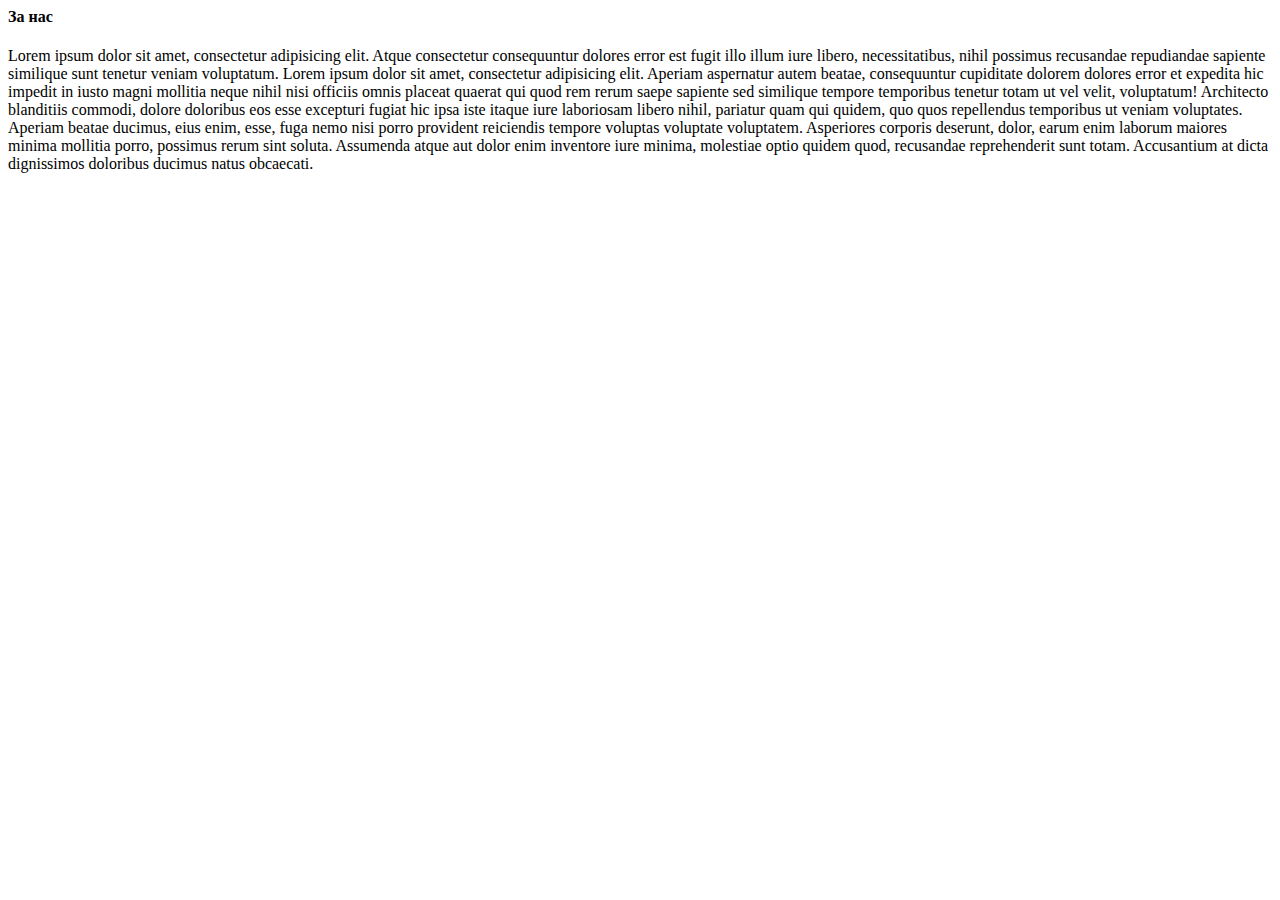
<file: src/main/resources/templates/about.html>
<html lang="en"
      xmlns:th="http://www.thymeleaf.org">

<head th:replace="~{/fragments/commons::head}">

</head>
<body>
<div class="wrapper">
    <!-- Navigation -->
<header th:replace="~{/fragments/commons::navigation}">

</header>

    <div class="info">
        <div></div>
        <div>
            <h4>За нас</h4>
            Lorem ipsum dolor sit amet, consectetur adipisicing elit. Atque consectetur consequuntur dolores error est
            fugit
            illo illum iure libero, necessitatibus, nihil possimus recusandae repudiandae sapiente similique sunt
            tenetur
            veniam voluptatum. Lorem ipsum dolor sit amet, consectetur adipisicing elit. Aperiam aspernatur autem
            beatae,
            consequuntur cupiditate dolorem dolores error et expedita hic impedit in iusto magni mollitia neque nihil
            nisi
            officiis omnis placeat quaerat qui quod rem rerum saepe sapiente sed similique tempore temporibus tenetur
            totam
            ut vel velit, voluptatum! Architecto blanditiis commodi, dolore doloribus eos esse excepturi fugiat hic ipsa
            iste itaque iure laboriosam libero nihil, pariatur quam qui quidem, quo quos repellendus temporibus ut
            veniam
            voluptates. Aperiam beatae ducimus, eius enim, esse, fuga nemo nisi porro provident reiciendis tempore
            voluptas
            voluptate voluptatem. Asperiores corporis deserunt, dolor, earum enim laborum maiores minima mollitia porro,
            possimus rerum sint soluta. Assumenda atque aut dolor enim inventore iure minima, molestiae optio quidem
            quod,
            recusandae reprehenderit sunt totam. Accusantium at dicta dignissimos doloribus ducimus natus obcaecati.
        </div>
        <div></div>
    </div>

</div>
<!-- Wrapper Ends -->
</body>
<footer  th:replace="~{/fragments/commons::footer}"> </footer>
</html>
</file>
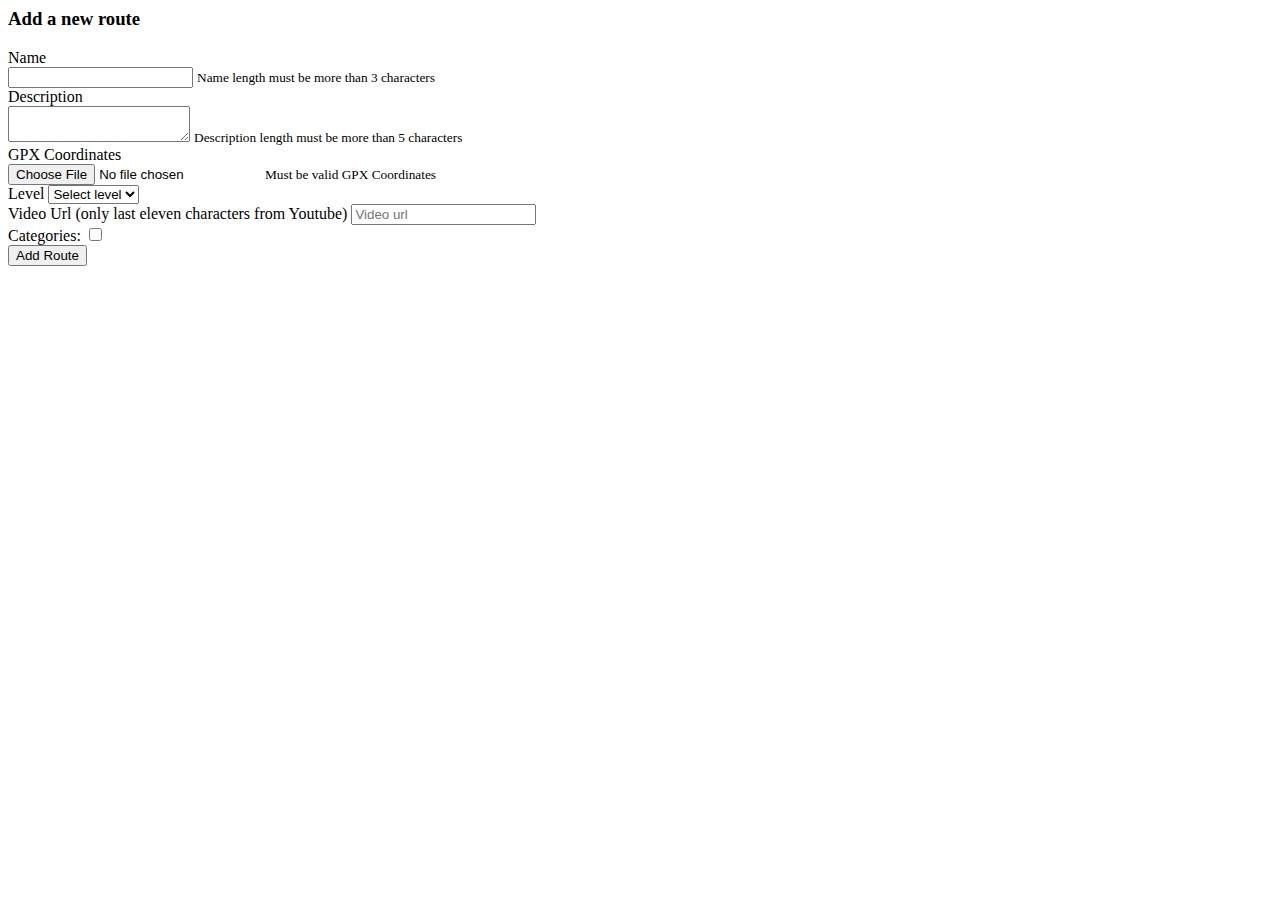
<file: src/main/resources/templates/add-route.html>
<html lang="en"
      xmlns:th="http://www.thymeleaf.org">
<head th:replace="~{/fragments/commons::head}">

</head>
<body>
<!--<div class="wrapper">-->
<!-- Navigation -->
<header th:replace="~{/fragments/commons::navigation}">

</header>

<!-- Top Container -->
<div class="row justify-content-center ">
    <form id="add-route-form" class="w-50 rounded text-white mt-5"
          th:action="@{/routes/add}"
          th:method="post"
          th:object="${addRouteDto}"
          enctype="multipart/form-data">

        <h3 class="border-left border-light pl-2">Add a new route</h3>
        <div>
            <div class="form-group">
                <label for="inputName" class="col-form-label ">Name</label>
            </div>
            <div class="form-group">
                <input name="name"
                       th:field="*{name}"
                       th:errorclass="'is-invalid bg-danger'"
                       required minlength="5" maxlength="20"
                       type="text"
                       id="inputName"
                       class="form-control"
                       aria-describedby="inputNameError">
                <small id="inputNameError"
                       class="invalid-feedback bg-danger rounded">Name length must be more than 3 characters</small>

            </div>
        </div>

        <div>
            <div class="form-group">
                <label for="inputDescription" class="col-form-label ">Description</label>
            </div>
            <div class="form-group">
                    <textarea name="description"
                              th:field="*{description}"
                              th:errorclass="'is-invalid bg-danger'"
                              required minlength="5"
                              id="inputDescription"
                              class="form-control"
                              aria-describedby="inputDescriptionError"></textarea>
                <small id="inputDescriptionError"
                       class="invalid-feedback  form-text bg-danger rounded">Description length must be more than 5
                    characters</small>
            </div>
        </div>

        <div>
            <div class="form-group">
                <label for="inputGpx" class="col-form-label ">GPX Coordinates</label>
            </div>
            <div class="form-group">
                <input type="file"
                       name="gpxCoordinates"
                       th:field="*{gpxCoordinates}"
                       th:errorclass="'is-invalid bg-danger'"
                       required
                       id="inputGpx"
                       class="form-control-file"
                       aria-describedby="inputGpxError">
                <small id="inputGpxError"
                       class="invalid-feedback  form-text bg-danger rounded">Must be valid GPX Coordinates</small>
            </div>
        </div>
        <div>
            <div class="form-group">
                <label for="level">Level</label>
                <select id="level"
                        th:field="*{level}"
                        th:errorclass="'is-invalid bg-danger'"
                        class="custom-select">
                    <option value="" selected>Select level</option>
                    <option th:each="l: ${T(bg.softuni.pathfinder.model.entity.enums.Level).values()}"
                            th:value="${l}" th:text="${l}">Select level
                    </option>
                </select>
            </div>
        </div>
        <div>

            <div class="form-group">
                <label for="videoUrl">Video Url (only last eleven characters from Youtube)</label>
                <input id="videoUrl"
                       th:field="*{videoUrl}"
                       th:errorclass="'is-invalid bg-danger'"
                       type="text"
                       class="form-control" placeholder="Video url">
            </div>
        </div>

        <div>
            <div class="form-group p-3">
                <label class="p-2" for="categories">Categories:</label>
                <input class="m-3" type="checkbox" name="categories" id="categories"
                       th:field="*{categories}"
                       th:each="c: ${T(bg.softuni.pathfinder.model.entity.enums.Category).values()}"
                       th:value="${c}" th:text="${c}"
                       value="1" text="Category">
                <br>
            </div>
        </div>

        <div class="d-flex justify-content-center mt-4">
            <button class="btn btn-primary btn-block w-50" type="submit">Add Route</button>
        </div>

    </form>
</div>
<footer th:replace="~{/fragments/commons::footer}"></footer>
</body>
</html>
</file>
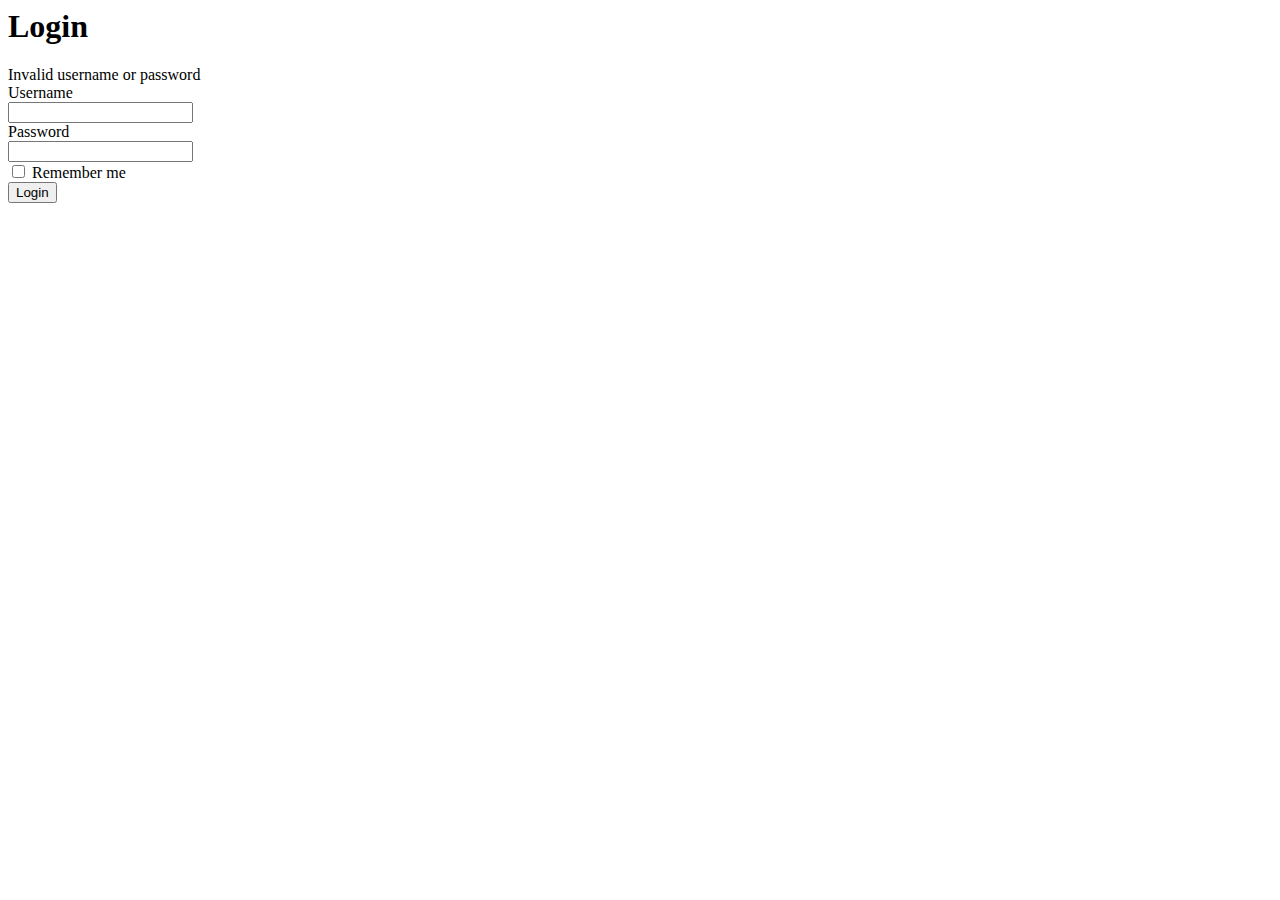
<file: src/main/resources/templates/login.html>
<html lang="en"
      xmlns:th="http://www.thymeleaf.org">
<head th:replace="~{/fragments/commons::head}">

</head>
<body>
<main class="p-5 align-content-center bg-blur my-register-div">
    <h1 class="    border-bottom mb-5">Login</h1>
    <div class="d-flex justify-content-center">

        <div class="row g-3 align-items-center">

            <form
                    th:action="@{/users/login}"
                    th:method="post">

                <div>
                    <div th:if="${param.error}" class="alert alert-danger bg-danger rounded">Invalid username or
                        password
                    </div>
                    <!--                    <h5 class="bg-danger" th:if="${isExist==false}">Invalid username or password</h5>-->
                    <div class="col-auto">
                        <label for="inputUsername" class="col-form-label ">Username</label>
                    </div>
                    <div class="col-auto">
                        <input type="text"

                               required minlength="4" maxlength="20"
                               id="inputUsername"
                               name="username"
                               class="form-control"
                               aria-describedby="usernameHelpInline">
                    </div>
                </div>
                <div>
                    <div class="col-auto">
                        <label for="inputPassword" class="col-form-label ">Password</label>
                    </div>
                    <div class="col-auto">
                        <input type="password"
                               name="password"
                               required minlength="4" maxlength="20"
                               id="inputPassword" class="form-control"
                               aria-describedby="passwordHelpInline">
                    </div>
                    <div class="col-auto">
                        <input type="checkbox" name="remember-me"> Remember me</div>
                </div>
<!--                <p th:if="${bad_credentials}" class="errors alert alert-danger">-->
<!--                    Invalid username or password.-->
<!--                </p>-->
                <div class="d-flex justify-content-center mt-2">
                    <button class="btn btn-primary btn-block w-50" type="submit">Login</button>
                </div>
            </form>
        </div>

    </div>
</main>
<footer th:replace="~{/fragments/commons::footer}"></footer>
</body>
</html>
</file>
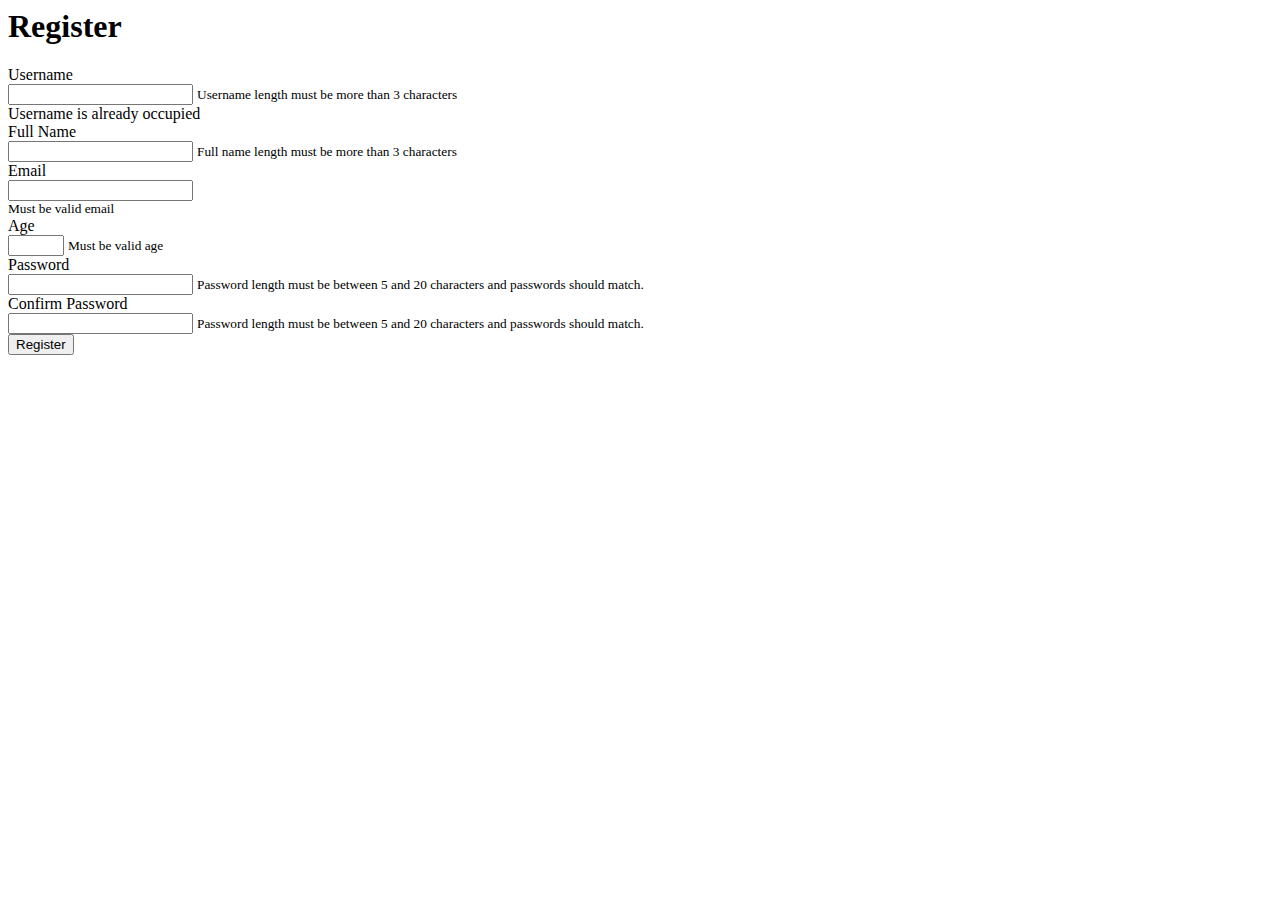
<file: src/main/resources/templates/register.html>
<html lang="en"
      xmlns:th="http://www.thymeleaf.org">

<head th:replace="~{/fragments/commons::head}">

</head>
<body>
<main class="p-5 align-content-center bg-blur my-register-div">
    <h1 class="border-bottom">Register</h1>
    <div class="d-flex justify-content-center ">
        <div class="row g-3">
            <form
                    th:action="@{/users/register}"
                    th:method="post"
                    th:object="${userRegisterDto}">

                <div>
                    <div class="col-auto">
                        <label for="inputUsername" class="col-form-label ">Username</label>
                    </div>
                    <div class="col-auto">
                        <input th:field="*{username}"
                               required minlength="5" maxlength="20"
                               type="text"
                               id="inputUsername"
                               class="form-control"
                               aria-describedby="usernameHelpInline">
                        <small id="usernameError"
                               class="invalid-feedback bg-danger rounded">Username length must be more than 3
                            characters</small>

                        <div th:if="${param.error}" id="usernameUniqueError"
                               class="bg-danger rounded">Username is already occupied</div>

                    </div>
                </div>

                <div>
                    <div class="col-auto">
                        <label for="inputFullName" class="col-form-label ">Full Name</label>
                    </div>
                    <div class="col-auto">
                        <input th:field="*{fullName}"
                               required minlength="5" maxlength="20"
                               type="text"
                               id="inputFullName"
                               class="form-control"
                               aria-describedby="fullNameHelpInline">
                        <small id="fullNameError"
                               class="invalid-feedback  form-text bg-danger rounded">Full name length must be more than
                            3 characters</small>
                    </div>
                </div>

                <div>
                    <div class="col-auto">
                        <label for="inputEmail" class="col-form-label ">Email</label>
                    </div>
                    <div class="col-auto">
                        <input th:field="*{email}"
                               required
                               type="email"
                               id="inputEmail"
                               class="form-control"
                               aria-describedby="emailHelpInline">
                        <div class="invalid-feedback errors alert alert-danger">
                        <div th:each="err : ${#fields.errors('email')}"
                             th:text="${err}"/>
                            </div>
                        <small id="emailError"
                               class="invalid-feedback  form-text bg-danger rounded">Must be valid email</small>
                    </div>
                </div>
                <div>
                    <div class="col-auto">
                        <label for="inputAge" class="col-form-label ">Age</label>
                    </div>
                    <div class="col-auto">
                        <input th:field="*{age}" required
                               type="number"
                               id="inputAge"
                               class="form-control"
                               min="0" max="90"
                               aria-describedby="ageHelpInline">
                        <small id="ageError"
                               class="invalid-feedback  form-text bg-danger rounded">Must be valid age</small>
                    </div>
                </div>
                <div>
                    <div class="col-auto">
                        <label for="inputPassword" class="col-form-label ">Password</label>
                    </div>
                    <div class="col-auto">
                        <input name="password"
                               required minlength="5" maxlength="20"
                               type="password"
                               id="inputPassword"
                               class="form-control"
                               aria-describedby="passwordHelpInline">
                        <small id="passwordError"
                               class="invalid-feedback  form-text bg-danger rounded">
                            Password length must be between 5 and 20 characters and passwords should match.
                        </small>
                    </div>
                </div>

                <div>
                    <div class="col-auto">
                        <label for="inputConfirmPassword" class="col-form-label ">Confirm Password</label>
                    </div>
                    <div class="col-auto">
                        <input name="confirmPassword"
                               required minlength="5" maxlength="20"
                               type="password"
                               id="inputConfirmPassword"
                               class="form-control"
                               aria-describedby="confirmPasswordHelpInline">
                        <small id="confirmPasswordError"
                               class="invalid-feedback  form-text bg-danger rounded">
                            Password length must be between 5 and 20 characters and passwords should match.
                        </small>
                        <div class="invalid-feedback errors alert alert-danger">
                            <div th:each="err : ${#fields.errors('confirmPassword')}"
                                 th:text="${err}"/>
                        </div>
                    </div>
                </div>

                <div class="d-flex justify-content-center mt-4">
                    <button class="btn btn-primary btn-block w-50" type="submit">Register</button>
                </div>

            </form>
        </div>
    </div>
</main>
<footer th:replace="~{/fragments/commons::footer}"></footer>
</body>
</html>
</file>
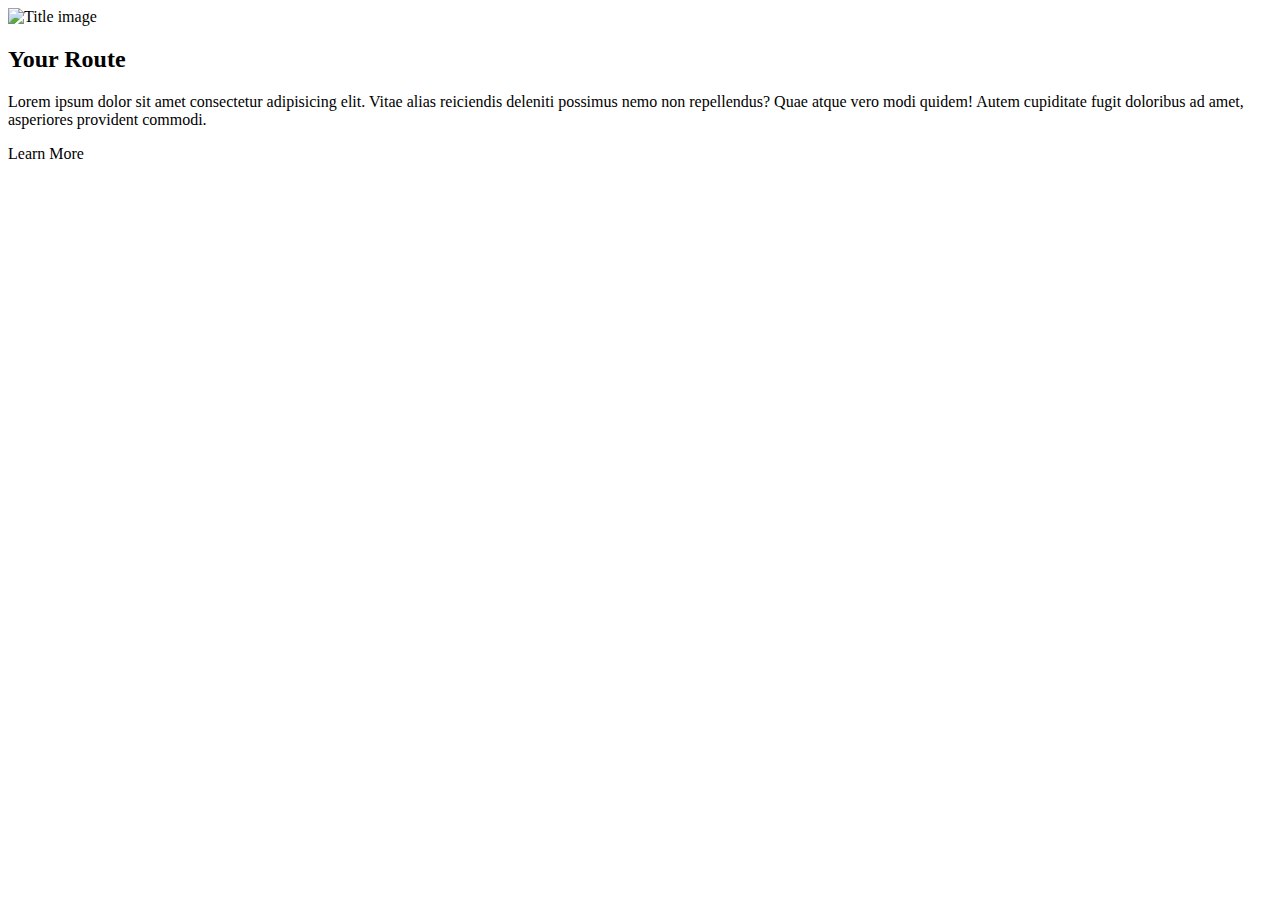
<file: src/main/resources/templates/routes.html>
<html lang="en"
      xmlns:th="http://www.thymeleaf.org">

<head th:replace="~{/fragments/commons::head}">

</head>
<body>
<div class="wrapper">
    <!-- Navigation -->
    <header th:replace="~{/fragments/commons::navigation}">

    </header>

    <section th:each="r: ${allRoutes}" th:object="${r}" class="road">
        <img th:src="*{pictureURL}" alt="Title image">
        <div>
            <h2 th:text="*{name}">Your Route</h2>
            <p th:text="*{description}">Lorem ipsum dolor sit amet consectetur adipisicing elit. Vitae alias reiciendis deleniti possimus nemo
                non repellendus?
                Quae atque vero modi quidem! Autem cupiditate fugit doloribus ad amet, asperiores provident commodi.</p>
            <a th:href="@{/route-details/{id}(id=*{id})}" class="btn">Learn More</a>
        </div>
    </section>
</div>
<!-- Wrapper Ends -->
</body>
<footer  th:replace="~{/fragments/commons::footer}"> </footer>
</html>
</file>
